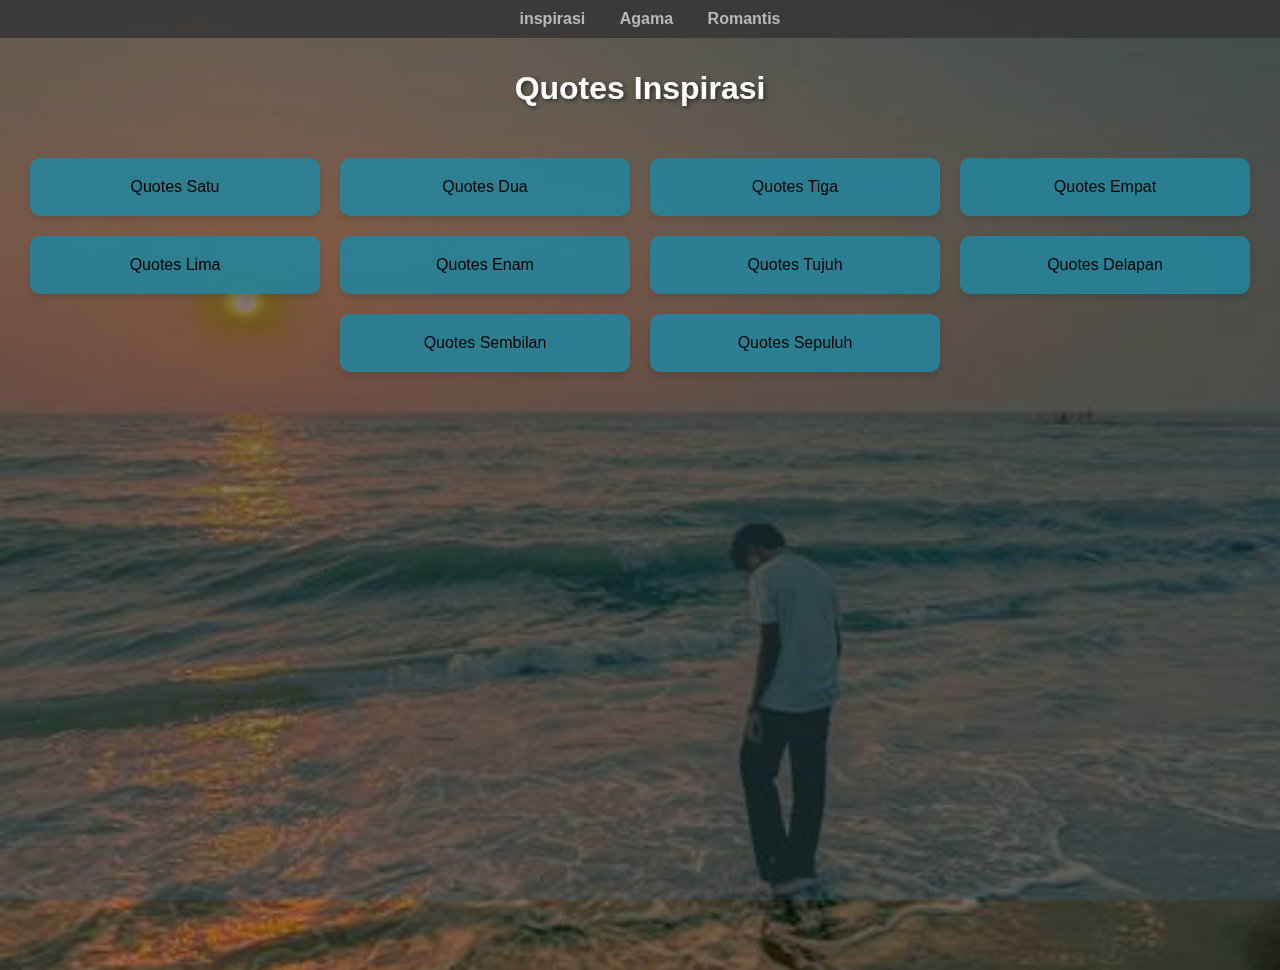
<file: index.html>
<!DOCTYPE html>
<html lang="id">
<head>
    <meta charset="UTF-8">
    <meta name="viewport" content="width=device-width, initial-scale=1.0">
    <title>Kumpulan Quotes Inspiratif</title>
    <link rel="stylesheet" href="styles.css">
</head>
<body class="inspiratif"> <!-- Tambahkan class di sini -->
    <nav class="navbar">
        <ul>
            <li><a href="index.html">inspirasi</a></li>
            <li><a href="quotes-agama.html">Agama</a></li>
            <li><a href="quotes-romantis.html">Romantis</a></li>
        </ul>
    </nav>

    <main>
        <h1>Quotes Inspirasi</h1>
        <div class="quotes-container">
            <div class="quote-box" data-quote="Keberhasilan adalah hasil dari kerja keras, ketekunan, dan pelajaran dari kegagalan.">Quotes Satu</div>
            <div class="quote-box" data-quote="Jangan pernah menyerah, karena sesuatu yang berharga tidak datang dengan mudah.">Quotes Dua</div>
            <div class="quote-box" data-quote="Ada pohon yang ditakdirkan tidak memiliki bunga yang indah, tapi ia tumbuh diberi akar yang kuat agar tidak tumbang.">Quotes Tiga</div>
            <div class="quote-box" data-quote="Terkadang yang memberimu jawaban bukan manusia tapi situasi.">Quotes Empat</div>
            <div class="quote-box" data-quote="Kenapa mundur hanya karena gerimis? bukannya kemarin berhasil melewati badai.">Quotes Lima</div>
            <div class="quote-box" data-quote="Bersabarlah, kadang kita perlu melewati hal terburuk untuk mendapatkan hal terbaik.">Quotes Enam</div>
            <div class="quote-box" data-quote="Semua hanya tentang waktu, tunggulah dan tetap berdoa, jangan berubah apalagi menyerah.">Quotes Tujuh</div>
            <div class="quote-box" data-quote="Saling menghargai itu omong kosong, semua tergantung kepentingan, kita hanya dihargai ketika kita dibutuhkan.">Quotes Delapan</div>
            <div class="quote-box" data-quote="Banyak dituntut, namu sama sekali tidak dituntun.Berhasil diapresiasi, namun ketika gagal dicaci dan dimaki.">Quotes Sembilan</div>
            <div class="quote-box" data-quote="Tidak ada yang bisa memprediksi masa depan, tetapi kamu bisa menciptakannya.">Quotes Sepuluh</div>
            
        </div>
    </main>

    <div id="modal" class="hidden">
        <div class="modal-content">
            <p id="quote-text"></p>
            <button id="close-modal">Tutup</button>
        </div>
    </div>

    <script src="script.js"></script>
</body>
</html>
</file>
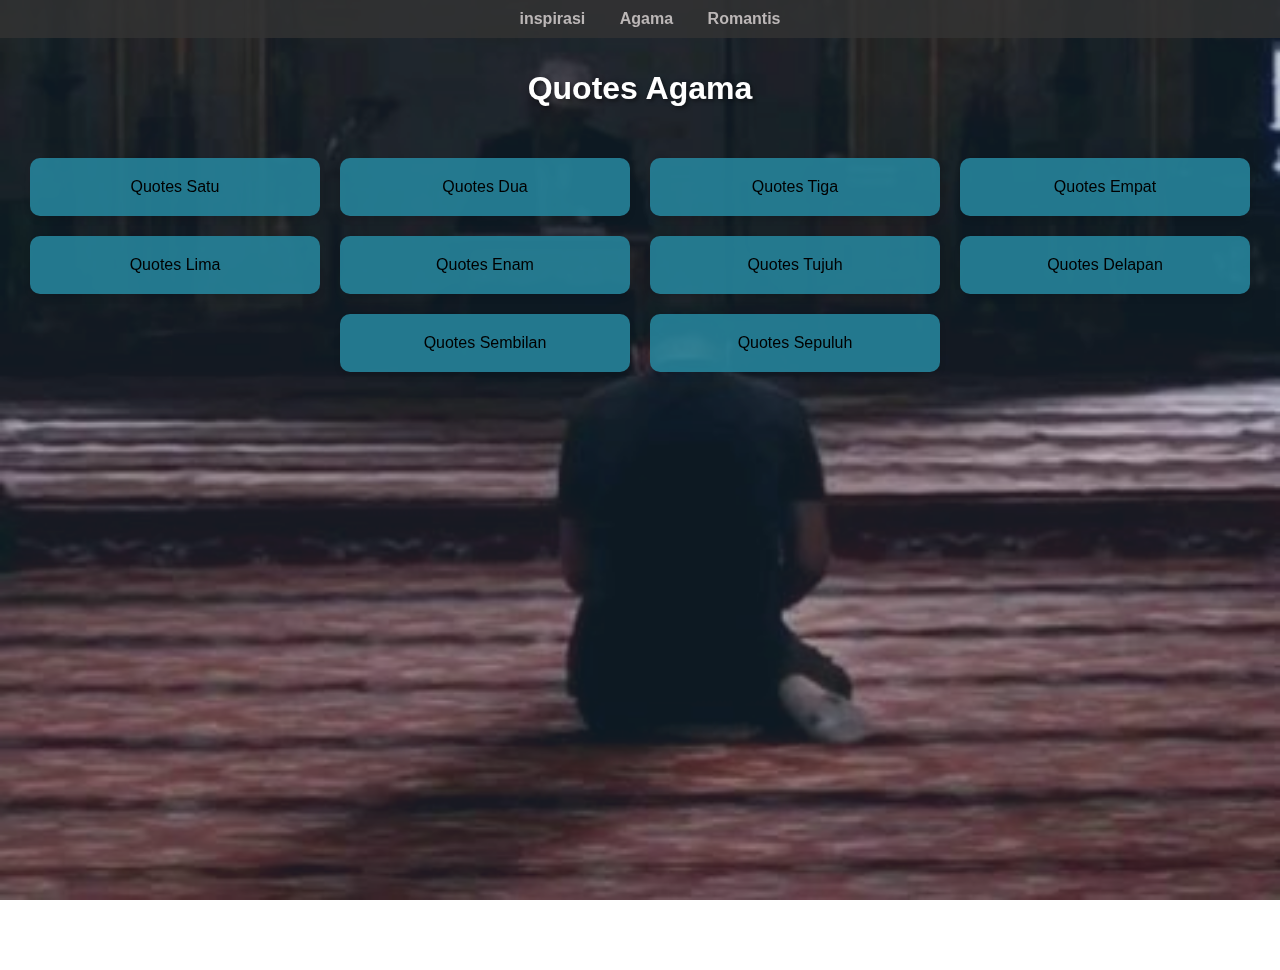
<file: quotes-agama.html>
<!DOCTYPE html>
<html lang="id">
<head>
    <meta charset="UTF-8">
    <meta name="viewport" content="width=device-width, initial-scale=1.0">
    <title>Quotes Agama</title>
    <link rel="stylesheet" href="styles.css">
</head>
<body class="agama">
    <nav class="navbar">
        <ul>
            <li><a href="index.html">inspirasi</a></li>
            <li><a href="quotes-agama.html">Agama</a></li>
            <li><a href="quotes-romantis.html">Romantis</a></li>
        </ul>
    </nav>

    <main>
        <h1>Quotes Agama</h1>
        <div class="quotes-container">
            <div class="quote-box" data-quote="Allah tidak membebani seseorang melainkan sesuai dengan kesanggupannya. (QS. Al-Baqarah: 286)">Quotes Satu</div>
            <div class="quote-box" data-quote="Tidak akan Allah halangi jika sesuatu itu pantas untuk mu">Quotes Dua</div>
            <div class="quote-box" data-quote="Bersyukurlah dalam segala keadaan, karena itu mendekatkan kita pada kebahagiaan.">Quotes Tiga</div>
            <div class="quote-box" data-quote="Allah mempersulit jalan mu, supaya kamu ngerti arti dari kata proses dan sabar.">Quotes Empat</div>
            <div class="quote-box" data-quote="Akan tiba waktunya dimana engkau akan berkata, ya allah🤲 ini lebih indah dari apa yang aku minta.">Quotes Lima</div>
            <div class="quote-box" data-quote="Ada satu janji yang benar-benar terbukti yaitu perbaiki solatmu maka allah perbaiki hidupmu👌.">Quotes Enam</div>
            <div class="quote-box" data-quote="Dan serusak-rusaknya seorang hamba, jika dia kembali bersujud tetap allah ampuni dosa-dosanya🥲.">Quotes Tujuh</div>
            <div class="quote-box" data-quote="Pengen kecanduan ibadah sampai lupa caranya buat dosa🥲.">Quotes Delapan</div>
            <div class="quote-box" data-quote="Bagaimana aku takut dengan kemiskina, Sedang aku hamba dari ia yang maha kaya.">Quotes Sembilan</div>
            <div class="quote-box" data-quote="Allah tidak mengatakan hidup ini mudah, tetapi allah berjanji, bahwa sesungguhnya bersama kesulitan ada kemudahan.">Quotes Sepuluh</div>
        </div>
    </main>

    <div id="modal" class="hidden">
        <div class="modal-content">
            <p id="quote-text"></p>
            <button id="close-modal">Tutup</button>
        </div>
    </div>

    <script src="script.js"></script>
</body>
</html>
</file>
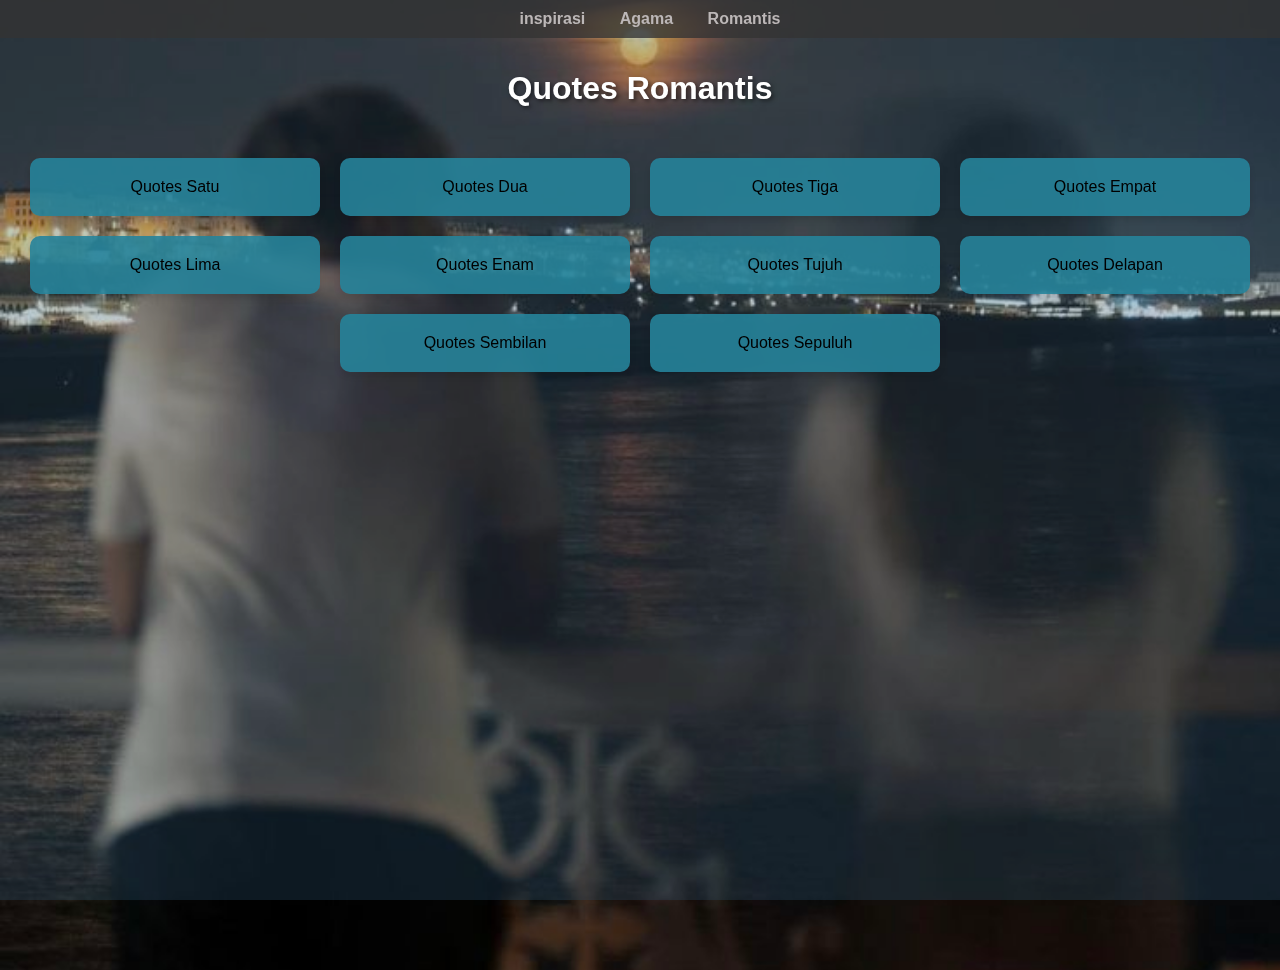
<file: quotes-romantis.html>
<!DOCTYPE html>
<html lang="id">
<head>
    <meta charset="UTF-8">
    <meta name="viewport" content="width=device-width, initial-scale=1.0">
    <title>Quotes Romantis</title>
    <link rel="stylesheet" href="styles.css">
</head>
<body class="romantis">
    <nav class="navbar">
        <ul>
            <li><a href="index.html">inspirasi</a></li>
            <li><a href="quotes-agama.html">Agama</a></li>
            <li><a href="quotes-romantis.html">Romantis</a></li>
        </ul>
    </nav>

    <main>
        <h1>Quotes Romantis</h1>
        <div class="quotes-container">
            <div class="quote-box" data-quote="Cinta sejati bukan tentang memiliki, tapi tentang menghargai dan menjaga.">Quotes Satu</div>
            <div class="quote-box" data-quote="Kamu adalah alasan mengapa aku tersenyum setiap hari.">Quotes Dua</div>
            <div class="quote-box" data-quote="Kalau kamu sudah menmukan yang tepat, matikan akalmu gunakan hatimu untuk mencintainya.">Quotes Tiga</div>
            <div class="quote-box" data-quote="Orang yang jujur dalam mencintai, tidak akan pernah merasa bosan.">Quotes Empat</div>
            <div class="quote-box" data-quote="Mencintaimu serupa air laut, pasang surut akan selalu ada, namun air laut tidak akan pernah berubah rasa.">Quotes Lima</div>
            <div class="quote-box" data-quote="Aku ingin mencintaimu dengan sederhana dengan isyarat yang tak sempat disampaikan awan kepada hujan yang menjadikannya tiada {Sapardi Djoko Damono}.">Quotes Enam</div>
            <div class="quote-box" data-quote="Jantungku disini dan setiap detiknya disana, hati ini milikku sedangkan detaknya milikmu {Maulana Jalaludin Rumi}.">Quotes Tujuh</div>
            <div class="quote-box" data-quote="Dalam pernikahan yang sukses kamu membutuhkan jatuh cinta berkali-kali selalu dengan orang yang sama.Sehingga tidak ada kata bosan.">Quotes Delapan</div>
            <div class="quote-box" data-quote="Orang hebat bukan dia yang memiliki banyak cinta, tapi dia yang bisa menolak kehadiran lain demi mempertahankan cinta {-B.J.Habibie}.">Quotes Sembilan</div>
            <div class="quote-box" data-quote="Aku mencintaimu dalam diam, karena di dalam diam, aku tak menemukan penolakan {-Jalaludin Rumi}.">Quotes Sepuluh</div>
            
        </div>
    </main>

    <div id="modal" class="hidden">
        <div class="modal-content">
            <p id="quote-text"></p>
            <button id="close-modal">Tutup</button>
        </div>
    </div>

    <script src="script.js"></script>
</body>
</html>
</file>
<file: styles.css>
/* Gaya dasar untuk halaman */
body {
    font-family: Arial, sans-serif;
    margin: 0;
    padding: 0;
    text-align: center;
    background-size: cover;
    background-position: center;
    background-attachment: fixed;
    height: 100vh; /* Pastikan background penuh */
    background-repeat: no-repeat; /* Mencegah pengulangan gambar */
    transition: background 0.5s ease-in-out;
    position: relative; /* Tambahkan posisi relatif agar overlay tidak menutupi elemen */
}

/* Background untuk halaman Inspiratif */
body.inspiratif {
    background-image: url("backgroundinspirasi.jpg");  
    background-size: cover;
    background-position: right center;
    background-repeat: no-repeat;
    height: 100vh;
    margin: 0;
    padding: 0;
    font-family: Arial, sans-serif;
}

/* Background untuk halaman Agama */
body.agama {
    background-image: url("backgroundagama.jpg"); 
    background-size: cover;
    background-position: bottom center;
    background-repeat: no-repeat;
    height: 100vh;
    margin: 0;
    padding: 0;
    font-family: Arial, sans-serif;
}
    
/* Background untuk halaman Romantis */
body.romantis {
    background-image: url("backgroundromantis.jpg");
    background-size: cover;
    background-position: center;
    background-repeat: no-repeat;
    height: 100vh;
    margin: 0;
    padding: 0;
    font-family: Arial, sans-serif;
}

/* Overlay untuk meningkatkan keterbacaan teks */
body::before {
    content: "";
    position: fixed; /* Memastikan overlay tetap */
    top: 0;
    left: 0;
    width: 100%;
    height: 100%;
    background: rgba(43, 84, 113, 0.3); /* Overlay transparan */
    z-index: -1; /* Pastikan overlay tidak menutupi elemen lain */
}

/* Navbar styling */
.navbar {
    background-color: rgba(51, 51, 51, 0.8);
    padding: 10px;
    position: fixed;
    top: 0;
    width: 100%;
    z-index: 100; /* Pastikan navbar selalu terlihat */
}

.navbar ul {
    list-style: none;
    padding: 0;
    margin: 0;
    text-align: center;
}

.navbar ul li {
    display: inline-block;
    margin: 0 15px;
}

.navbar ul li a {
    color: rgb(188, 183, 183);
    text-decoration: none;
    font-weight: bold;
    transition: color 0.3s ease;
}

.navbar ul li a:hover {
    color: #2a80db; /* Warna hover */
}

/* Heading styling */
h1 {
    margin-top: 70px;
    color: white;
    text-shadow: 2px 2px 4px rgba(0, 0, 0, 0.5);
}

/* Container untuk quotes */
.quotes-container {
    display: flex;
    justify-content: center;
    flex-wrap: wrap;
    margin-top: 20px;
    padding: 20px;
}

/* Kotak untuk setiap quote */
.quote-box {
    background-color: rgba(38, 131, 154, 0.9);
    border-radius: 10px;
    padding: 20px;
    margin: 10px;
    width: 250px;
    box-shadow: 0 4px 6px rgba(0, 0, 0, 0.1);
    cursor: pointer;
    transition: background-color 0.3s ease, transform 0.2s ease;
}

.quote-box:hover {
    background-color: rgba(158, 148, 148, 0.7);
    transform: scale(1.05);
}

/* Modal styling */
.hidden {
    display: none !important;
}

/* Background untuk modal */
#modal {
    position: fixed;
    top: 0;
    left: 0;
    width: 100%;
    height: 100%;
    background: rgba(0, 0, 0, 0.5);
    display: flex;
    align-items: center;
    justify-content: center;
    z-index: 200;
}

/* Isi modal */
.modal-content {
    background: rgb(221, 219, 219);
    padding: 20px;
    border-radius: 10px;
    text-align: center;
    width: 300px;
    box-shadow: 0 4px 6px rgba(0, 0, 0, 0.2);
}

/* Tombol close modal */
#close-modal {
    margin-top: 10px;
    padding: 8px 15px;
    border: none;
    background: red;
    color: rgb(72, 57, 57);
    cursor: pointer;
    font-size: 16px;
    border-radius: 5px;
    transition: background 0.3s ease;
}

#close-modal:hover {
    background: darkred;
}

/* Responsif untuk layar kecil */
@media (max-width: 768px) {
    .quotes-container {
        flex-direction: column;
        align-items: center;
    }

    .quote-box {
        width: 90%;
    }

    .navbar ul li {
        display: block;
        margin: 10px 0;
    }
}
</file>
